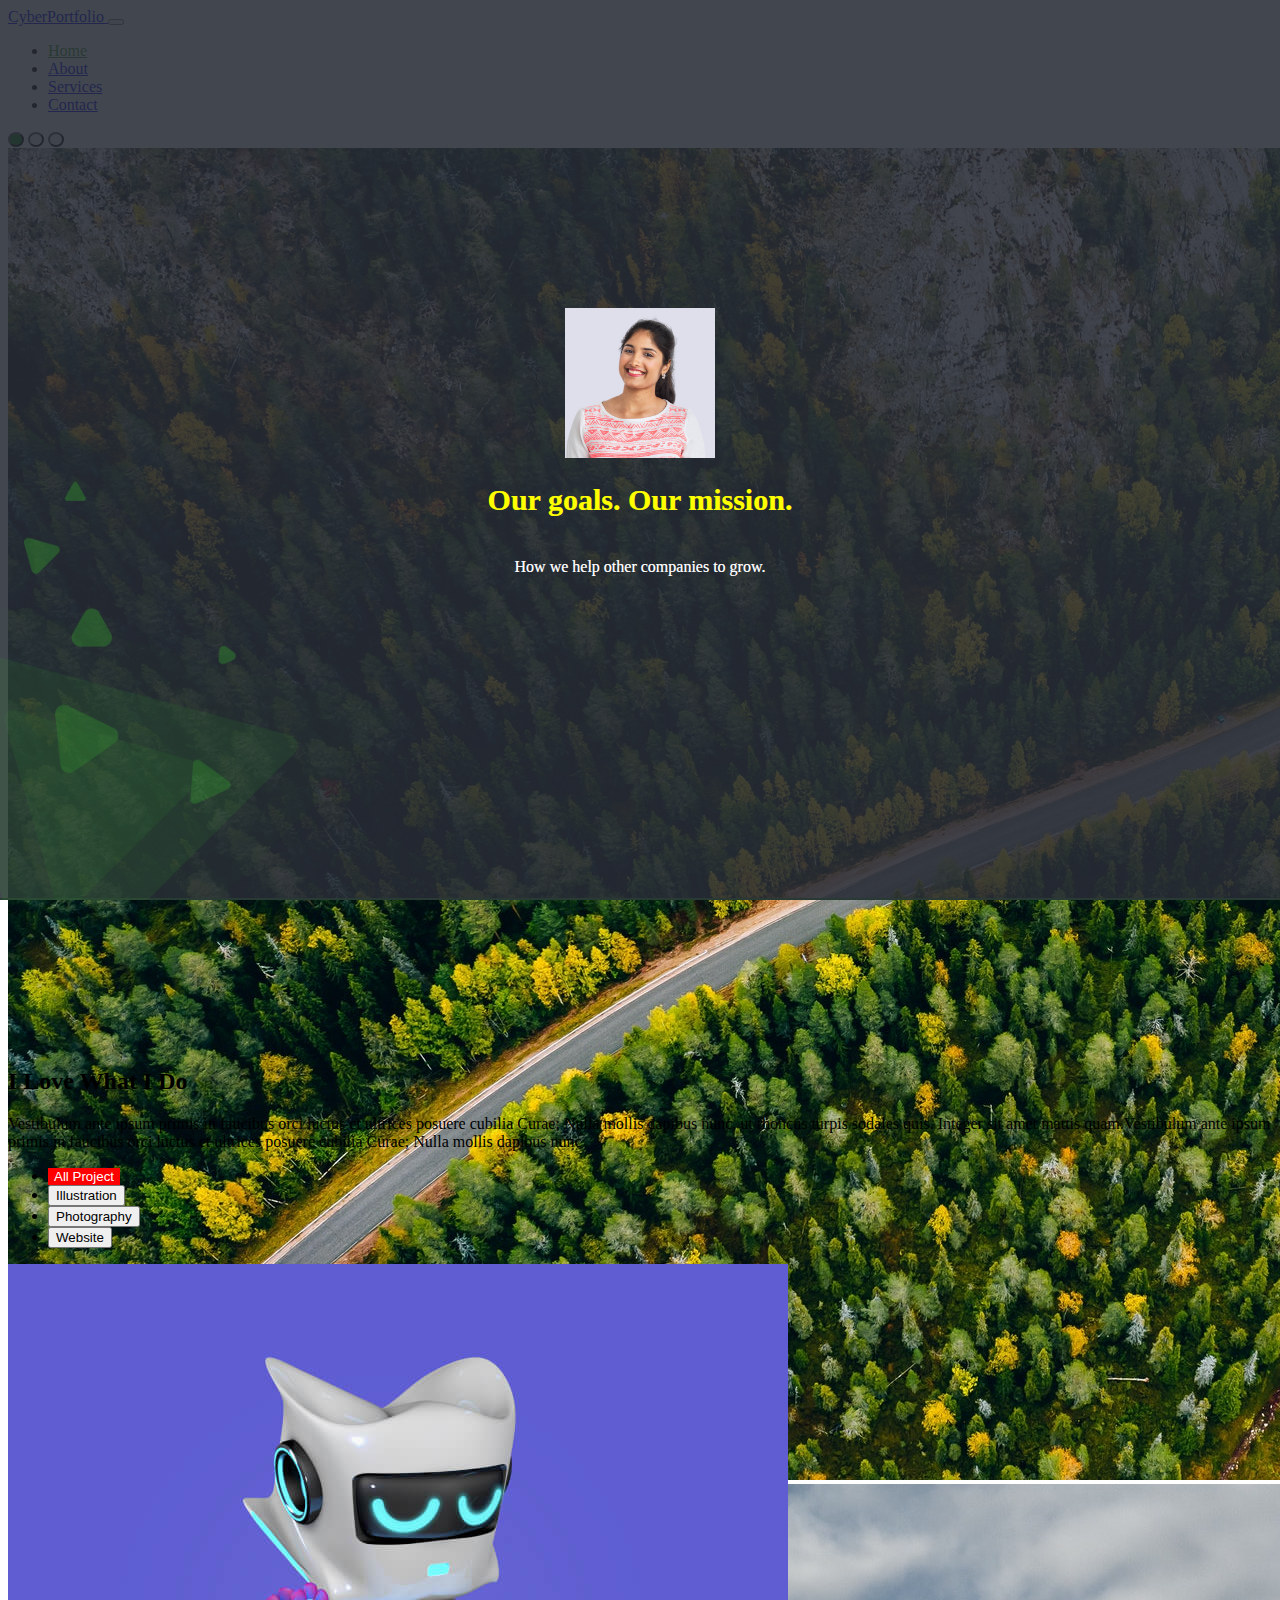
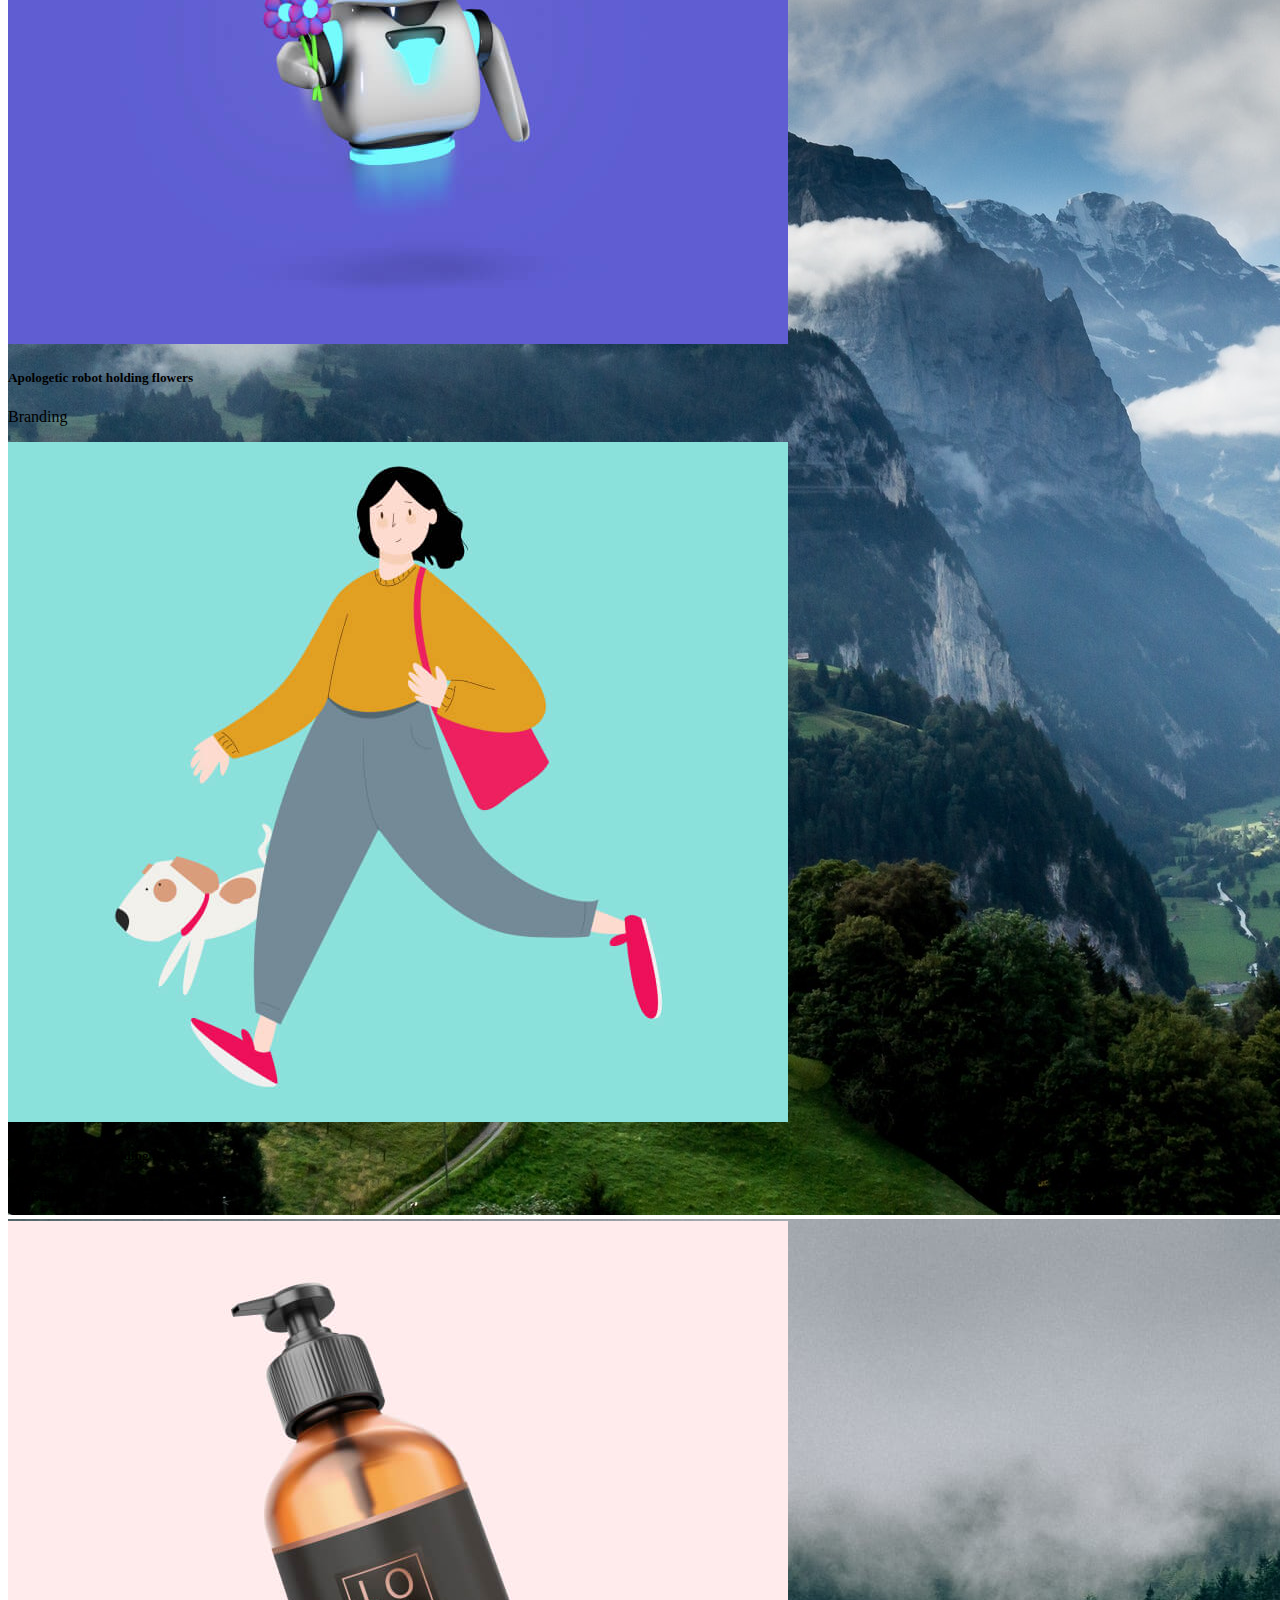
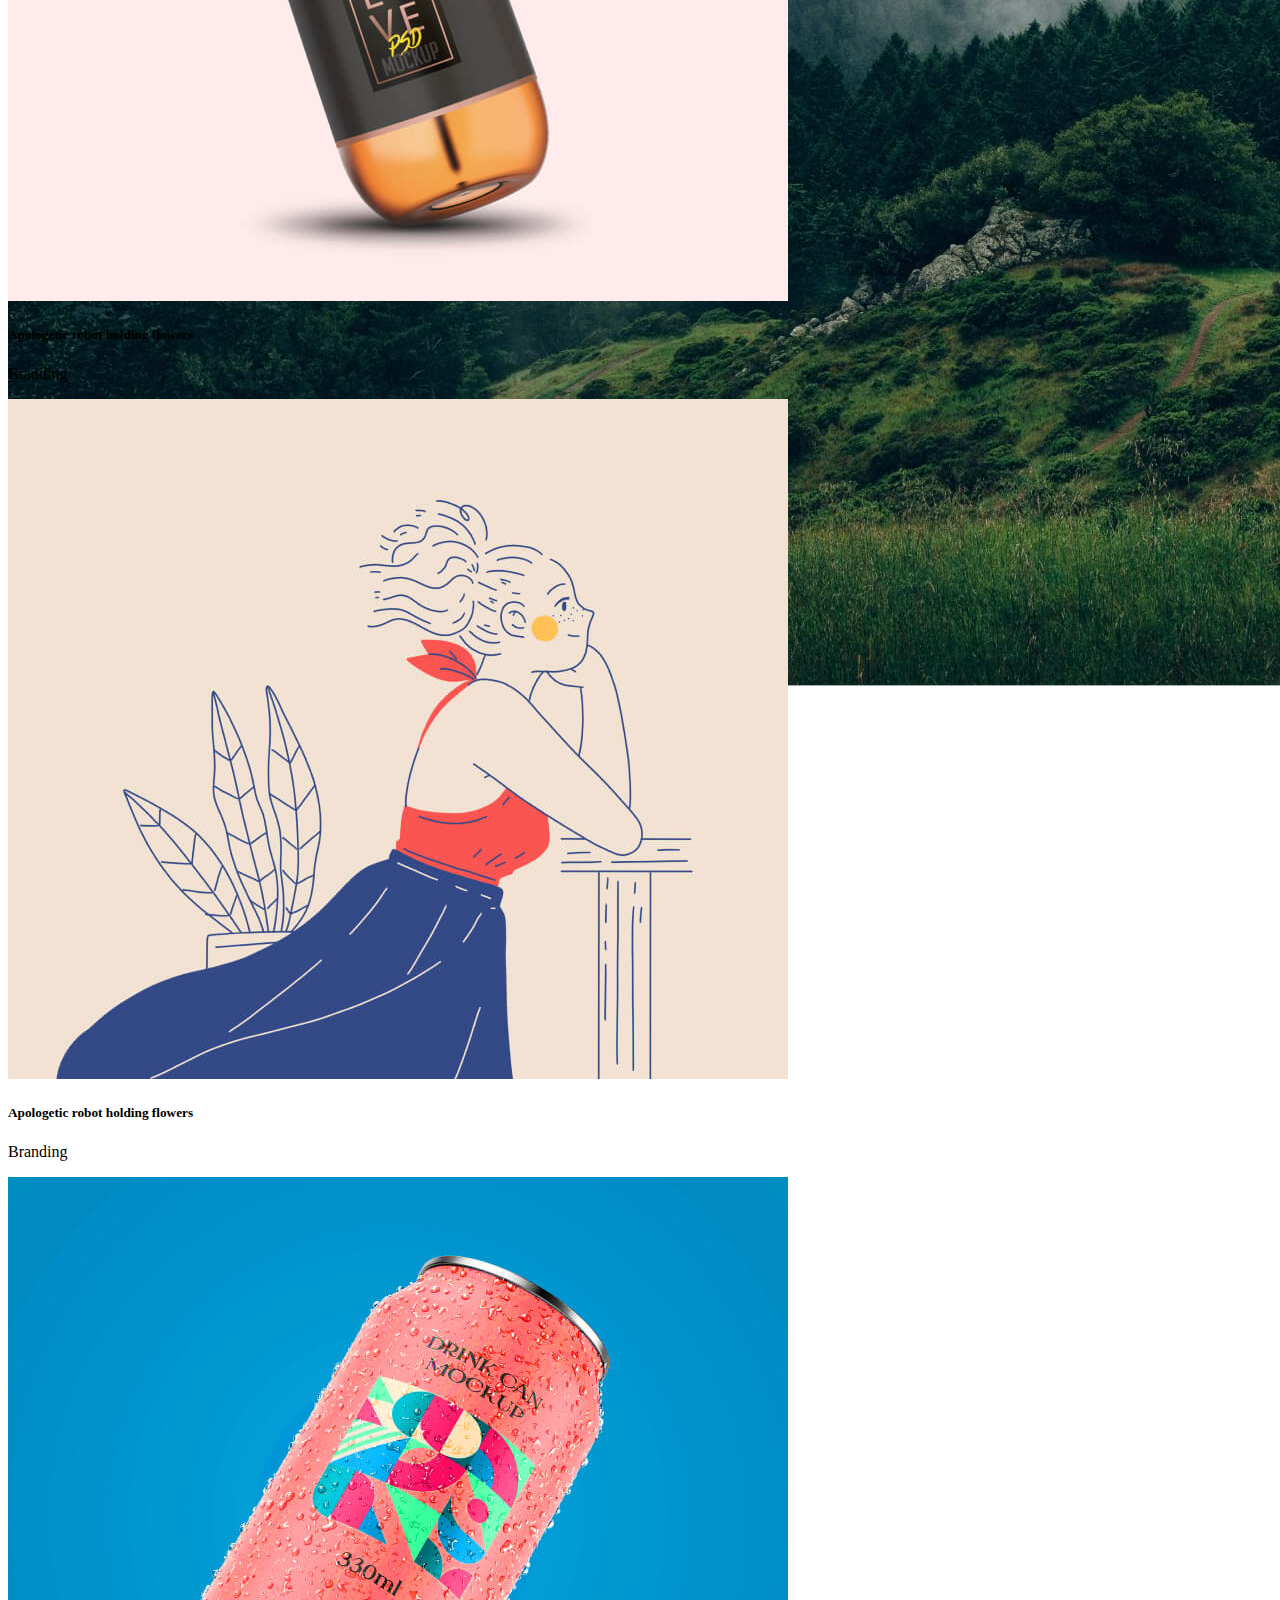
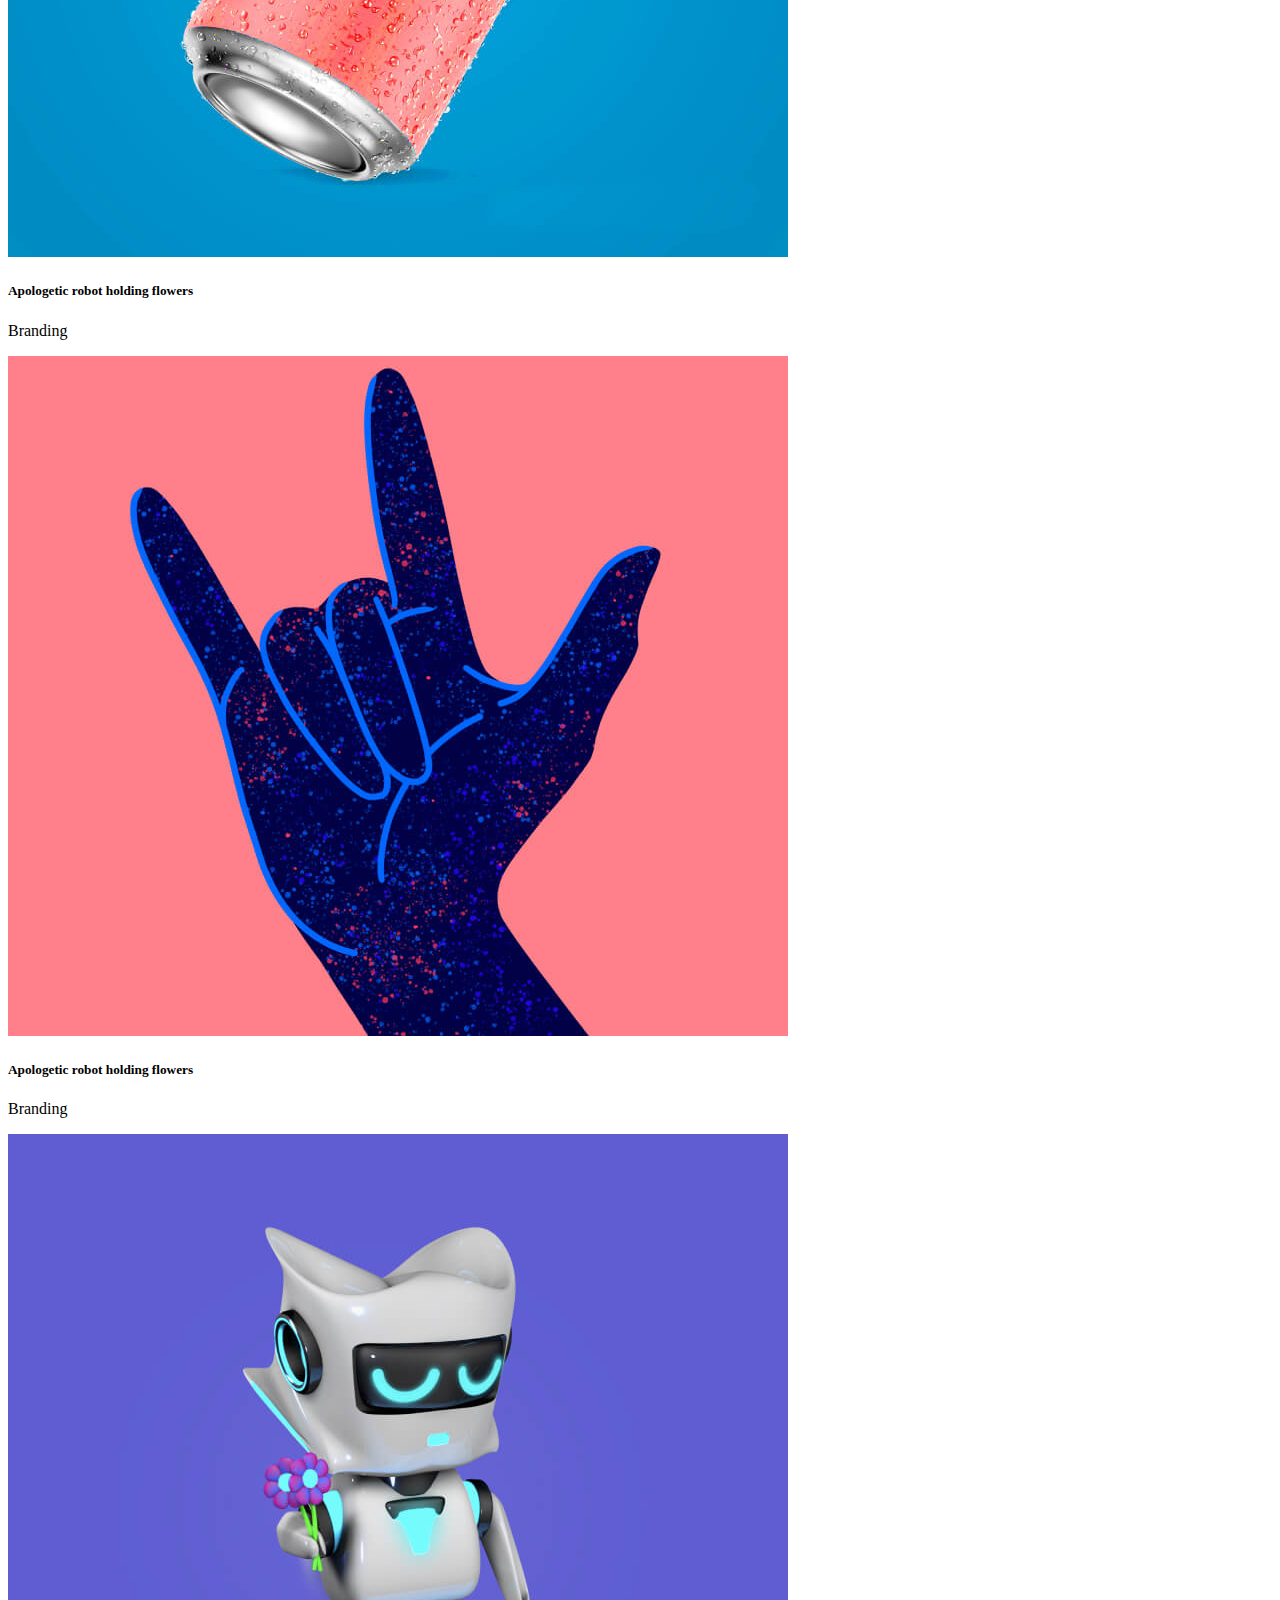
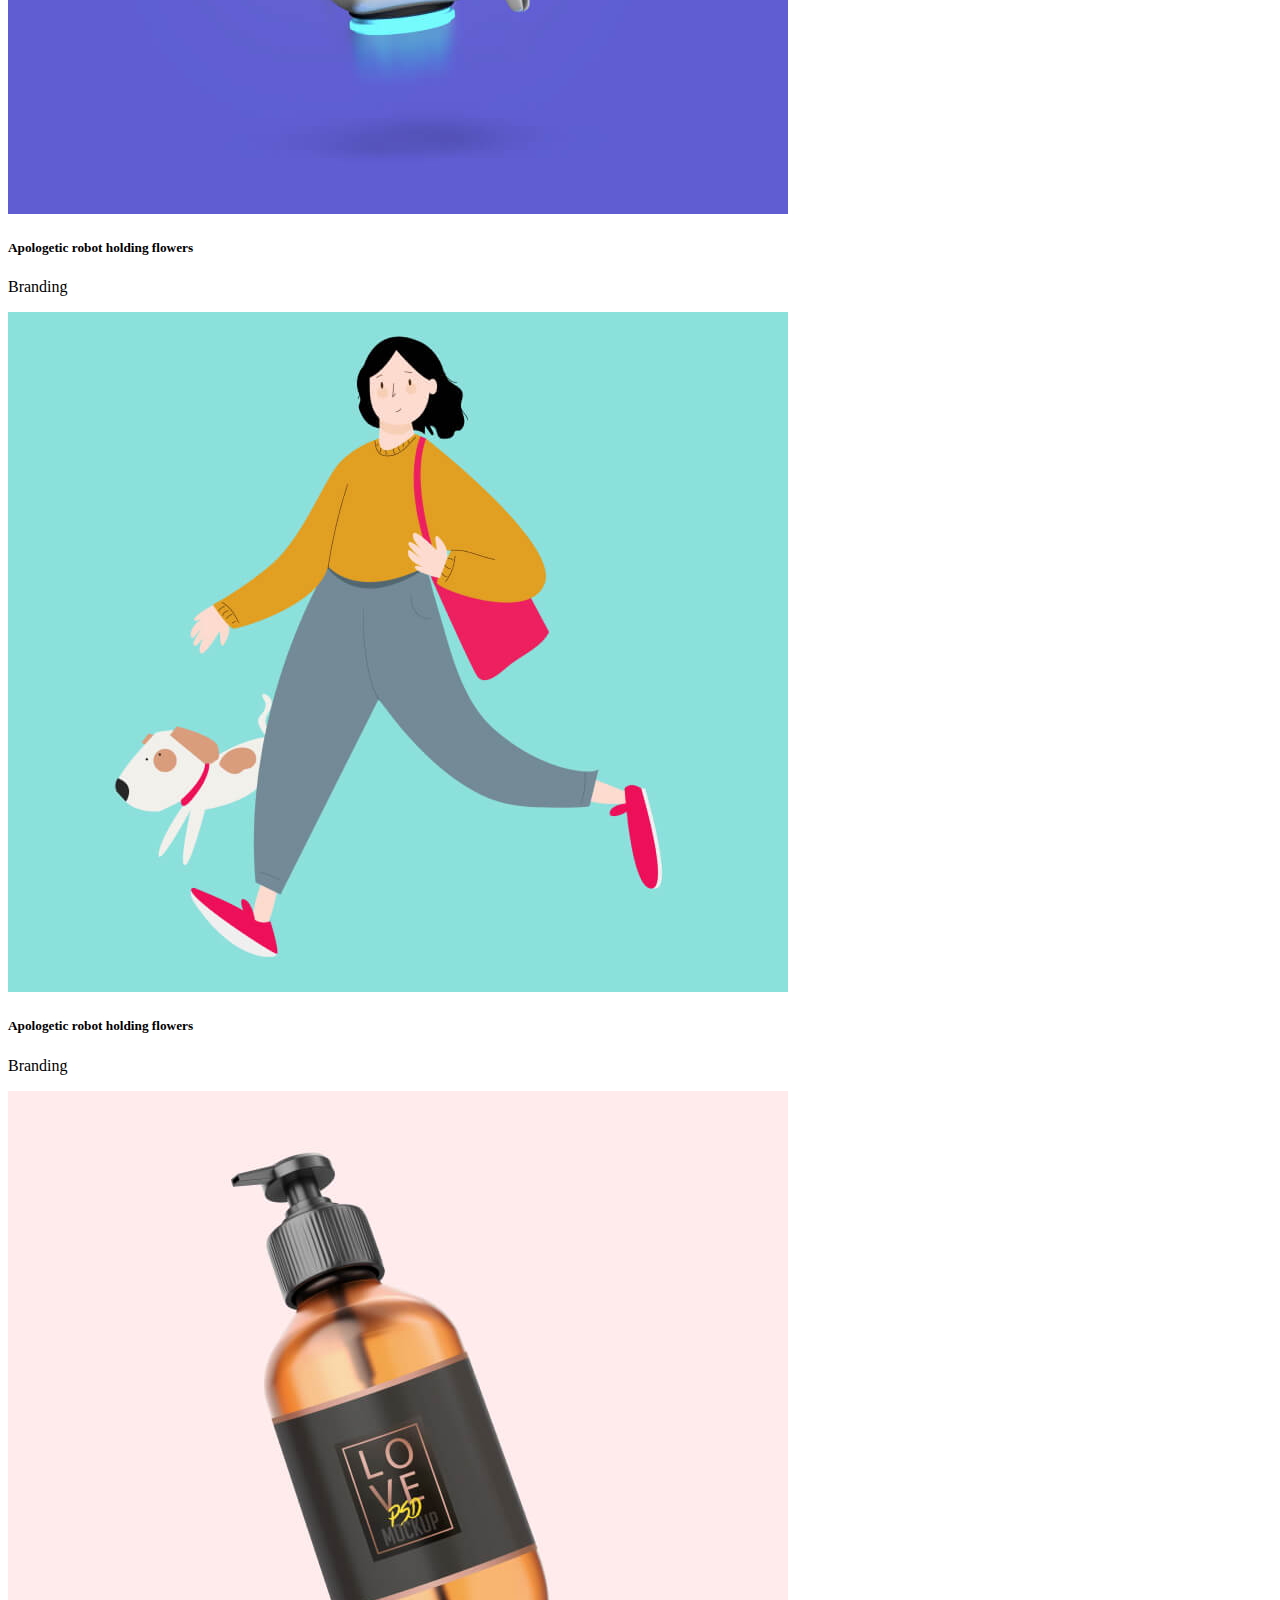
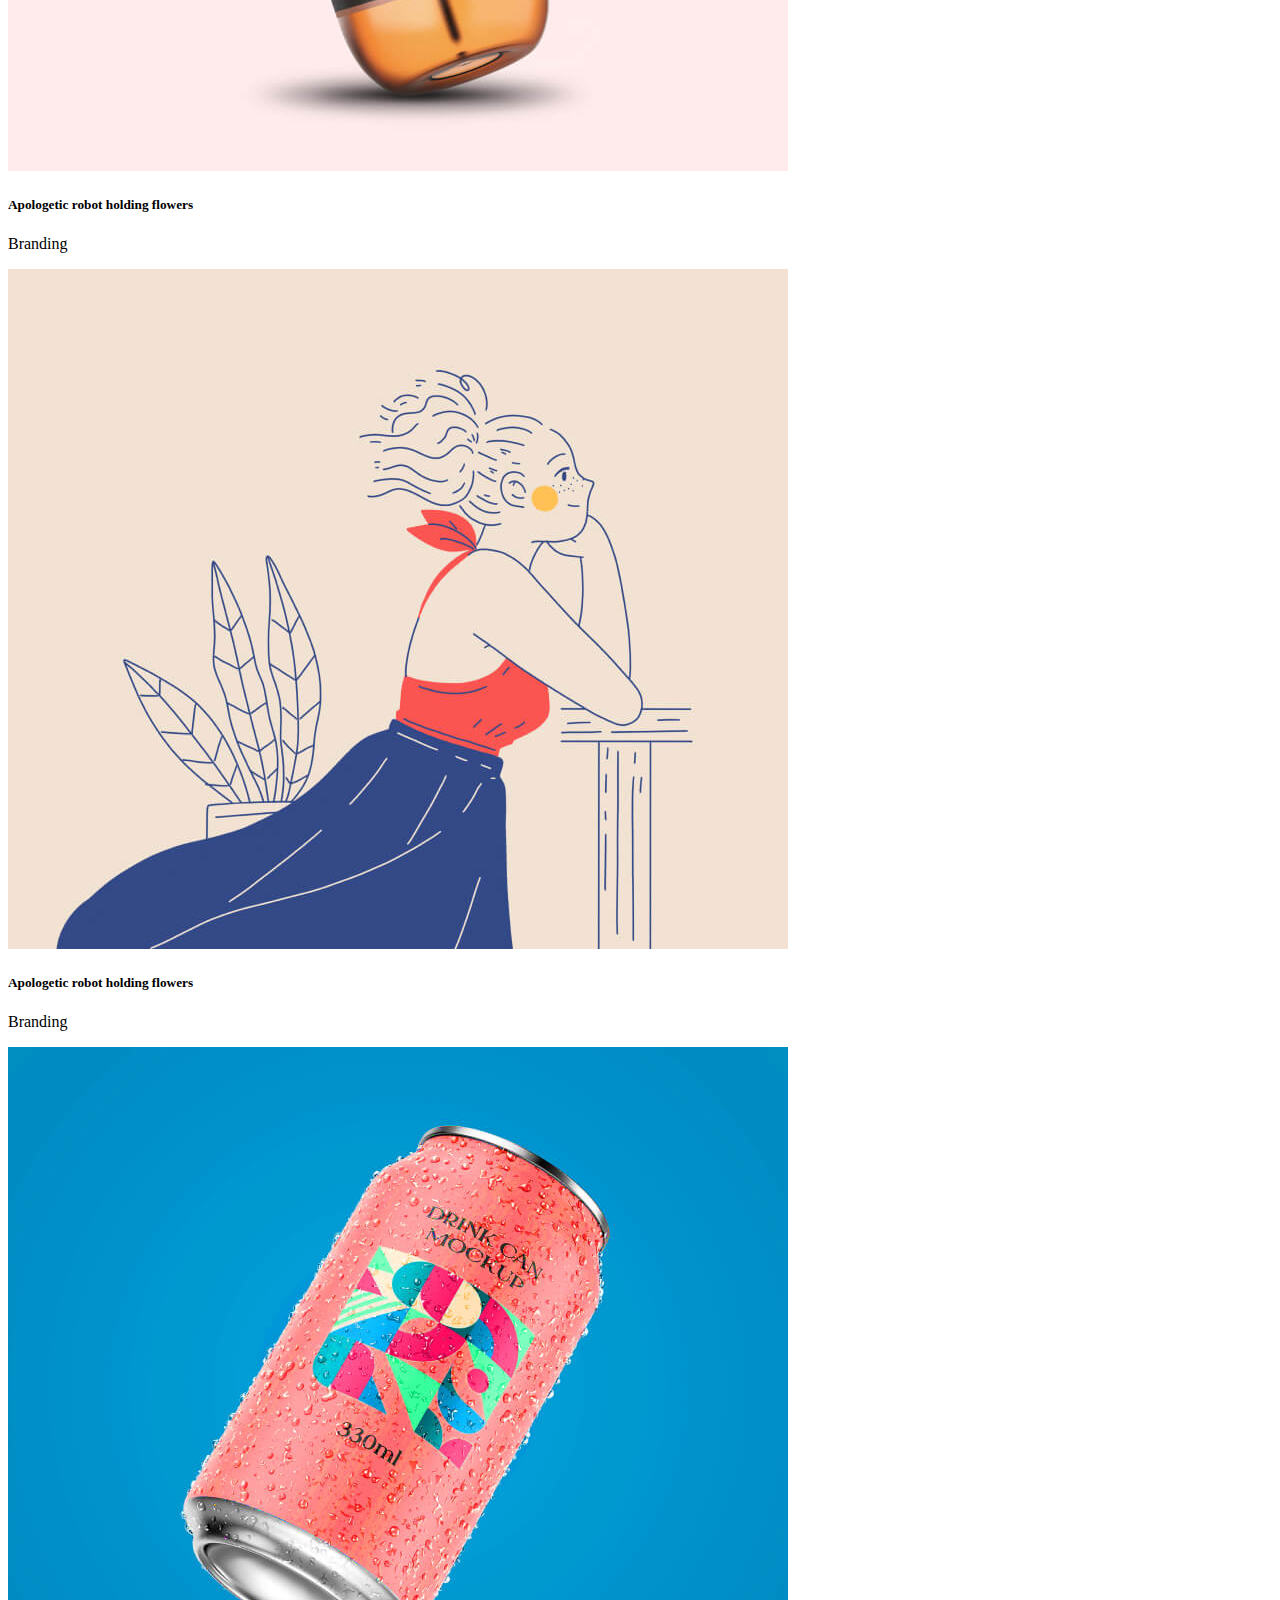
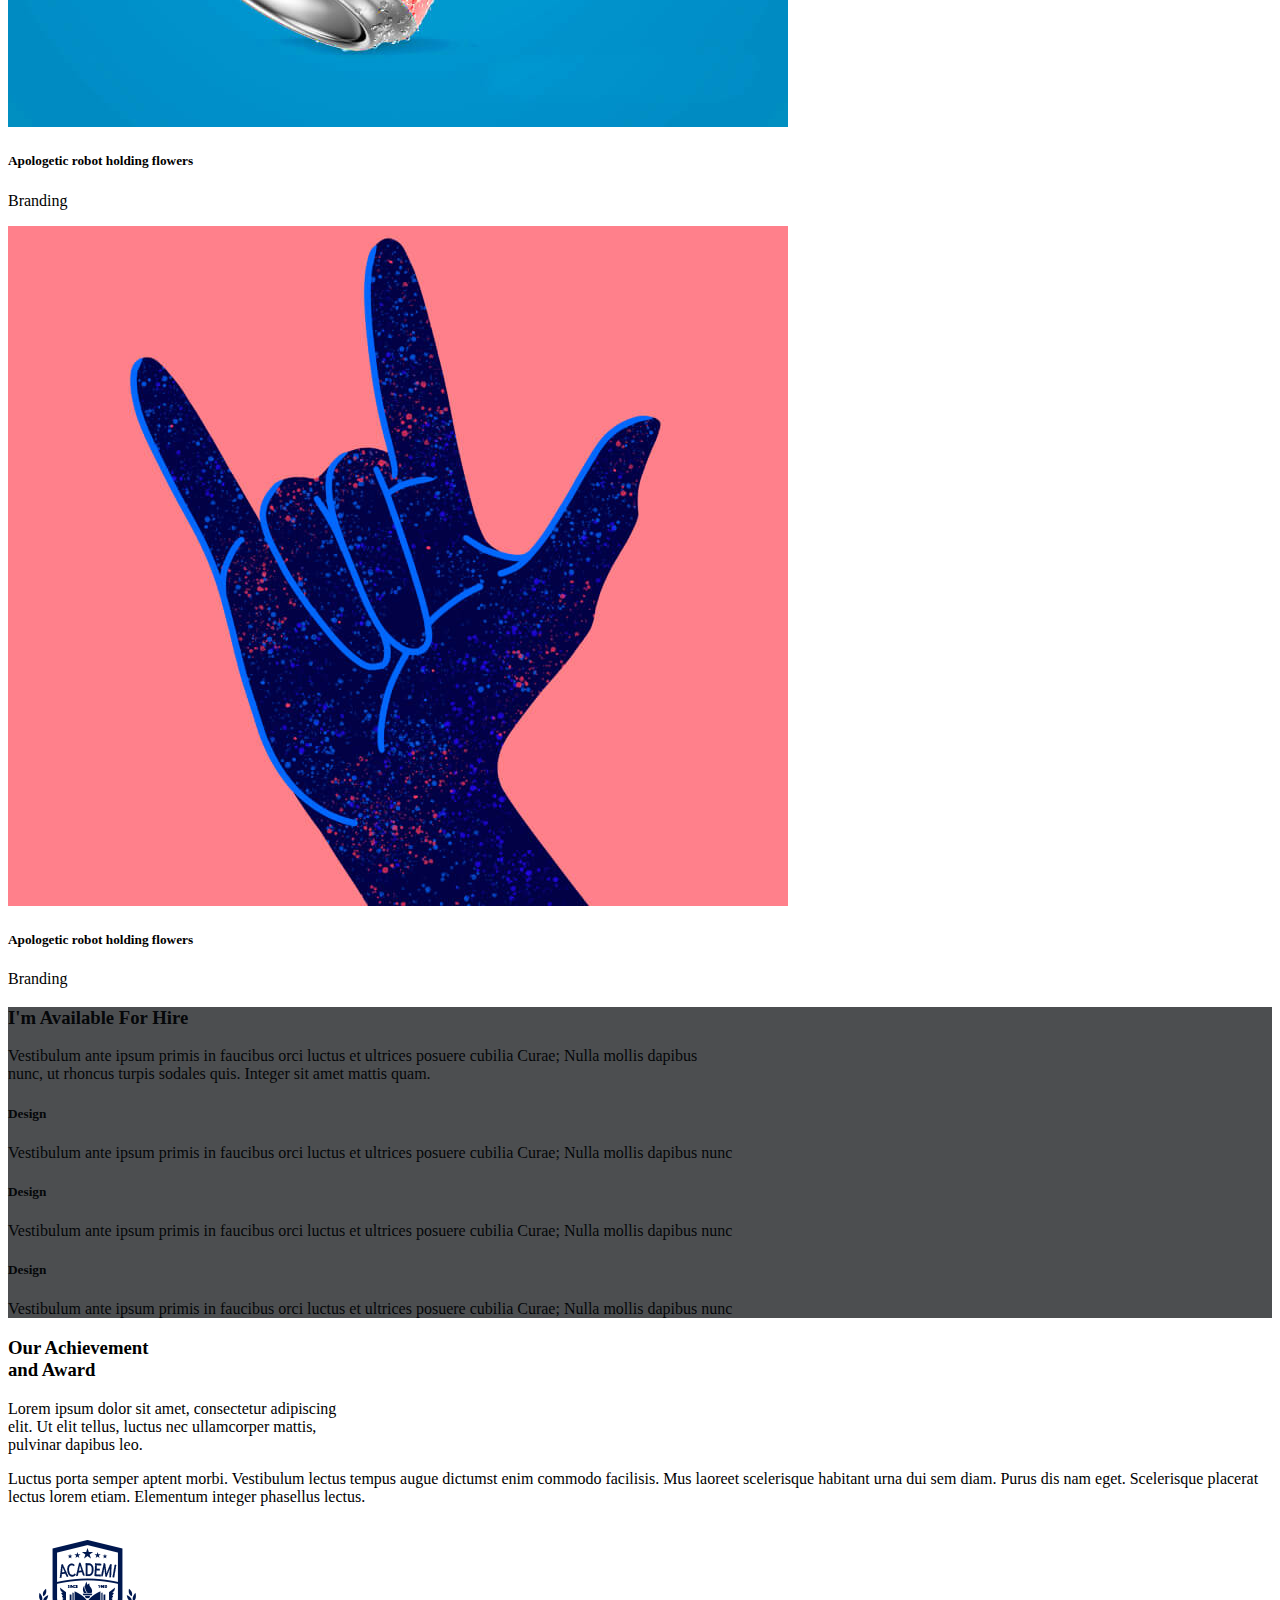
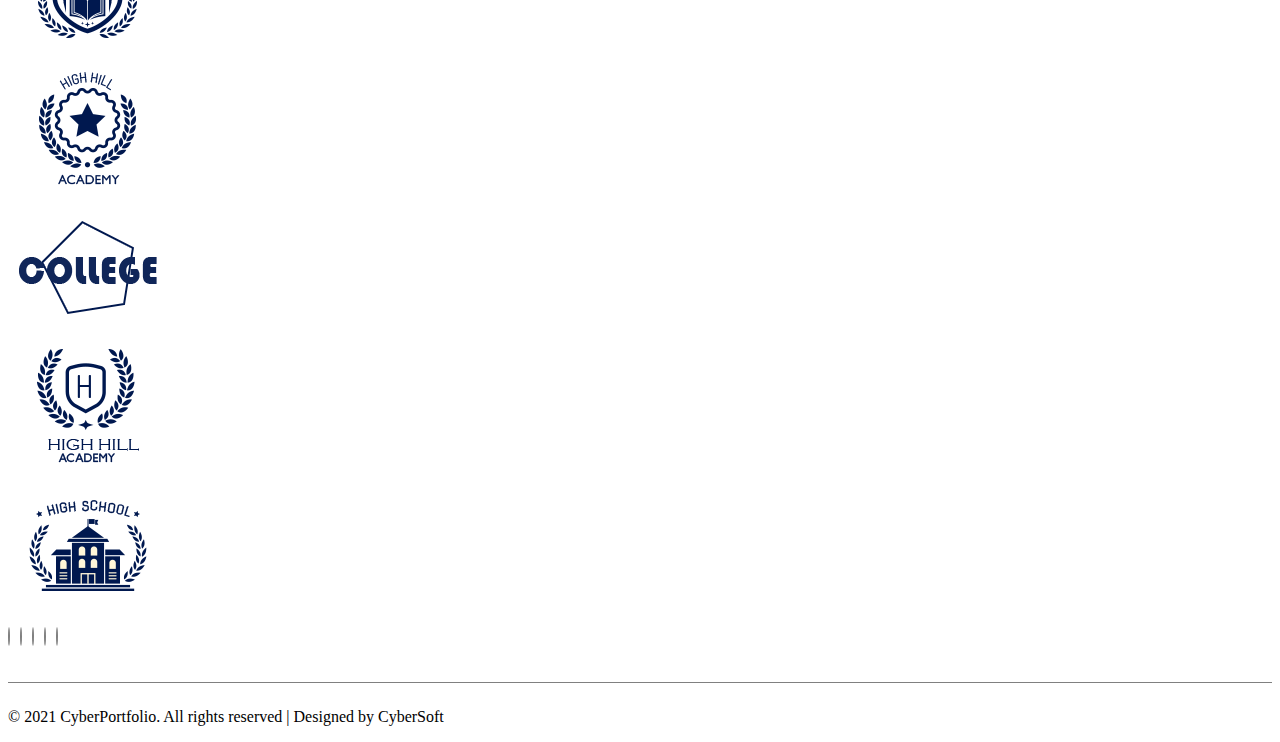
<file: index.html>
<!doctype html>
<html lang="en">

<head>
  <title>Title</title>
  <!-- Required meta tags -->
  <meta charset="utf-8">
  <meta name="viewport" content="width=device-width, initial-scale=1, shrink-to-fit=no">

  <!-- Bootstrap CSS v5.2.1 -->
  <link href="https://cdn.jsdelivr.net/npm/bootstrap@5.2.1/dist/css/bootstrap.min.css" rel="stylesheet"
    integrity="sha384-iYQeCzEYFbKjA/T2uDLTpkwGzCiq6soy8tYaI1GyVh/UjpbCx/TYkiZhlZB6+fzT" crossorigin="anonymous">

    <!-- FontAwesome 6.2.0 CSS -->
    <link rel="stylesheet" href="https://cdnjs.cloudflare.com/ajax/libs/font-awesome/6.2.0/css/all.min.css"
        integrity="sha512-xh6O/CkQoPOWDdYTDqeRdPCVd1SpvCA9XXcUnZS2FmJNp1coAFzvtCN9BmamE+4aHK8yyUHUSCcJHgXloTyT2A=="
        crossorigin="anonymous" referrerpolicy="no-referrer" />


    <!-- Animate  -->
    <link
        rel="stylesheet"
        href="https://cdnjs.cloudflare.com/ajax/libs/animate.css/4.1.1/animate.min.css"
      />
  
    

    <link rel="stylesheet" href="./CSS/My.css">

</head>

<body>
    <header class="position-absolute w-100">
        <div class="container">
            <nav class="navbar navbar-expand-lg bg-body-tertiary ">
            <div class="container-fluid">
              <a class="navbar-brand "  href="#">
                <i class="fa-solid fa-dice-d20 text-success fs-1"></i>
                <span class="text-white fs-3">CyberPortfolio</span>
              </a>
              <button class="navbar-toggler" type="button" data-bs-toggle="collapse" data-bs-target="#navbarNav" aria-controls="navbarNav" aria-expanded="false" aria-label="Toggle navigation">
                <span class="navbar-toggler-icon"></span>
              </button>
              <div class="collapse navbar-collapse justify-content-end" id="navbarNav">
                <ul class="navbar-nav">
                  <li class="nav-item position-relative me-3 active">
                    <a class="nav-link text-white " aria-current="page" href="#">Home</a>
                  </li>
                  <li class="nav-item position-relative me-3">
                    <a class="nav-link text-white "  href="#">About</a>
                  </li>
                  <li class="nav-item position-relative me-3">
                    <a class="nav-link text-white  " href="#">Services</a>
                  </li>
                  <li class="nav-item position-relative me-3">
                    <a class="nav-link text-white  " href="#">Contact</a>
                  </li>
                </ul>
              </div>
            </div>
            </nav>
        </div>
    </header>

    <section class="cyber_carousel">
        <div id="carouselExampleIndicators" class="carousel slide">
            <div class="carousel-indicators">
              <button type="button" data-bs-target="#carouselExampleIndicators" data-bs-slide-to="0" class="active" aria-current="true" aria-label="Slide 1"></button>
              <button type="button" data-bs-target="#carouselExampleIndicators" data-bs-slide-to="1" aria-label="Slide 2"></button>
              <button type="button" data-bs-target="#carouselExampleIndicators" data-bs-slide-to="2" aria-label="Slide 3"></button>
            </div>
            <div class="carousel-inner ">
              <div class="carousel-item h-100 active">
                <img src="./image/finland.jpg" class="d-block h-100 w-100" alt="...">
                <div class="carousel_content">
                  <img width="150" height="150" class="rounded-circle animate__animated animate__fadeInUp" src="./image/01-3.jpg" alt="">
                  <h2 class="animate__animated animate__fadeInUp animate__delay-1s">Our goals. Our mission.</h2>
                  <p class="description animate__animated animate__fadeInUp animate__delay-2s">How we help other companies to grow.</p>
                </div>
              </div>
              <div class="carousel-item h-100">
                <img src="./image/mountains.jpg" class="d-block h-100 w-100" alt="...">
                <div class="carousel_content">
                    <img width="150" height="150" class="rounded-circle animate__animated animate__fadeInUp" src="./image/02-3.jpg" alt="">
                    <h2 class="animate__animated animate__fadeInUp animate__delay-1s">Our goals. Our mission.</h2>
                    <p class="description animate__animated animate__fadeInUp animate__delay-2s">How we help other companies to grow.</p>
                </div>
              </div>
              <div class="carousel-item h-100">
                <img src="./image/mountains-1.jpg" class="d-block h-100 w-100" alt="...">
                <div class="carousel_content">
                    <img width="150" height="150" class="rounded-circle animate__animated animate__fadeInUp" src="./image/03-3.jpg" alt="">
                    <h2 class="animate__animated animate__fadeInUp animate__delay-1s">Our goals. Our mission.</h2>
                    <p class="description animate__animated animate__fadeInUp animate__delay-2s">How we help other companies to grow.</p>
                </div>
              </div>
            </div>
        </div>
    </section>

    <section class="cyber_project py-5">
      <div class="container">
        <!-- title  -->
        <div class="project_title text-center">
          <h2 class="fw-bold">I Love What I Do</h2>
          <p class="description">Vestibulum ante ipsum primis in faucibus orci luctus et ultrices posuere cubilia Curae; Nulla mollis dapibus nunc, ut rhoncus turpis sodales quis. Integer sit amet mattis quam.Vestibulum ante ipsum primis in faucibus orci luctus et ultrices posuere cubilia Curae; Nulla mollis dapibus nunc</p>
        </div>

        <!-- content  -->
        <div class="project_content">
          <ul class="nav nav-pills mb-3 justify-content-center" id="pills-tab" role="tablist">
            <li class="nav-item mx-2" role="presentation">
              <button class="nav-link text-dark border border-dark border-1   active" id="pills-home-tab" data-bs-toggle="pill" data-bs-target="#pills-home" type="button" role="tab" aria-controls="pills-home" aria-selected="true">All Project</button>
            </li>
            <li class="nav-item mx-2" role="presentation">
              <button class="nav-link text-dark border border-dark border-1 "  id="pills-profile-tab" data-bs-toggle="pill" data-bs-target="#pills-profile" type="button" role="tab" aria-controls="pills-profile" aria-selected="false">Illustration</button>
            </li>
            <li class="nav-item mx-2" role="presentation">
              <button class="nav-link text-dark border border-dark border-1 "  id="pills-contact-tab" data-bs-toggle="pill" data-bs-target="#pills-contact" type="button" role="tab" aria-controls="pills-contact" aria-selected="false">Photography</button>
            </li>
            <li class="nav-item mx-2" role="presentation">
              <button class="nav-link text-dark border border-dark border-1 "  id="pills-website-tab" data-bs-toggle="pill" data-bs-target="#pills-website" type="button" role="tab" aria-controls="pills-contact" aria-selected="false">Website</button>
            </li>
            
          </ul>
          <div class="tab-content py-3" id="pills-tabContent">
            <div class="tab-pane fade show active" id="pills-home" role="tabpanel" aria-labelledby="pills-home-tab" tabindex="0">
              <div class="row gy-4">
                <div class="col-12 col-md-6 col-xl-4">
                  <div class="card wow animate__animated animate__zoomIn">
                    <img src="./image/g1.jpg" class="card-img-top" alt="...">
                    <div class="card-body text-center">
                      <h5 class="card-title">Apologetic robot holding flowers</h5>
                      <p class="card-text">Branding</p>
                    </div>
                  </div>
                </div>
                <div class="col-12 col-md-6 col-xl-4">
                  <div class="card wow animate__animated animate__zoomIn">
                    <img src="./image/g2.jpg" class="card-img-top" alt="...">
                    <div class="card-body text-center">
                      <h5 class="card-title">Apologetic robot holding flowers</h5>
                      <p class="card-text">Branding</p>
                    </div>
                  </div>
                </div>
                <div class="col-12 col-md-6 col-xl-4">
                  <div class="card wow animate__animated animate__zoomIn">
                    <img src="./image/g3.jpg" class="card-img-top" alt="...">
                    <div class="card-body text-center">
                      <h5 class="card-title">Apologetic robot holding flowers</h5>
                      <p class="card-text">Branding</p>
                    </div>
                  </div>
                </div>
                <div class="col-12 col-md-6 col-xl-4">
                  <div class="card wow animate__animated animate__zoomIn">
                    <img src="./image/g4.jpg" class="card-img-top" alt="...">
                    <div class="card-body text-center">
                      <h5 class="card-title">Apologetic robot holding flowers</h5>
                      <p class="card-text">Branding</p>
                    </div>
                  </div>
                </div>
                <div class="col-12 col-md-6 col-xl-4">
                  <div class="card wow animate__animated animate__zoomIn">
                    <img src="./image/g5.jpg" class="card-img-top" alt="...">
                    <div class="card-body text-center">
                      <h5 class="card-title">Apologetic robot holding flowers</h5>
                      <p class="card-text">Branding</p>
                    </div>
                  </div>
                </div>
                <div class="col-12 col-md-6 col-xl-4">
                  <div class="card wow animate__animated animate__zoomIn">
                    <img src="./image/g6.jpg" class="card-img-top" alt="...">
                    <div class="card-body text-center">
                      <h5 class="card-title">Apologetic robot holding flowers</h5>
                      <p class="card-text">Branding</p>
                    </div>
                  </div>
                </div>
              </div>
            </div>
            <div class="tab-pane fade" id="pills-profile" role="tabpanel" aria-labelledby="pills-profile-tab" tabindex="0">
              <div class="row">
                <div class="col-12 col-md-6 col-xl-4">
                  <div class="card wow animate__animated animate__zoomIn">
                    <img src="./image/g1.jpg" class="card-img-top" alt="...">
                    <div class="card-body text-center">
                      <h5 class="card-title">Apologetic robot holding flowers</h5>
                      <p class="card-text">Branding</p>
                    </div>
                  </div>
                </div>
                <div class="col-12 col-md-6 col-xl-4">
                  <div class="card wow animate__animated animate__zoomIn">
                    <img src="./image/g2.jpg" class="card-img-top" alt="...">
                    <div class="card-body text-center">
                      <h5 class="card-title">Apologetic robot holding flowers</h5>
                      <p class="card-text">Branding</p>
                    </div>
                  </div>
                </div>
                <div class="col-12 col-md-6 col-xl-4">
                  <div class="card wow animate__animated animate__zoomIn">
                    <img src="./image/g3.jpg" class="card-img-top" alt="...">
                    <div class="card-body text-center">
                      <h5 class="card-title">Apologetic robot holding flowers</h5>
                      <p class="card-text">Branding</p>
                    </div>
                  </div>
                </div>
              </div>
            </div>
            <div class="tab-pane fade" id="pills-contact" role="tabpanel" aria-labelledby="pills-contact-tab" tabindex="0">
              <div class="row">
                <div class="col-12 col-md-6 col-xl-4">
                  <div class="card wow animate__animated animate__zoomIn">
                    <img src="./image/g4.jpg" class="card-img-top" alt="...">
                    <div class="card-body text-center">
                      <h5 class="card-title">Apologetic robot holding flowers</h5>
                      <p class="card-text">Branding</p>
                    </div>
                  </div>
                </div>
                <div class="col-12 col-md-6 col-xl-4">
                  <div class="card wow animate__animated animate__zoomIn">
                    <img src="./image/g5.jpg" class="card-img-top" alt="...">
                    <div class="card-body text-center">
                      <h5 class="card-title">Apologetic robot holding flowers</h5>
                      <p class="card-text">Branding</p>
                    </div>
                  </div>
                </div>
              </div>
            </div>
            <div class="tab-pane fade" id="pills-website" role="tabpanel" aria-labelledby="pills-disabled-tab" tabindex="0">
              <div class="row">
                <div class="col-12 col-md-6 col-xl-4">
                  <div class="card wow animate__animated animate__zoomIn">
                    <img src="./image/g6.jpg" class="card-img-top" alt="...">
                    <div class="card-body text-center">
                      <h5 class="card-title">Apologetic robot holding flowers</h5>
                      <p class="card-text">Branding</p>
                    </div>
                  </div>
                </div>
              </div>
            </div>
          </div>
        </div>
      </div>
    </section>

    <section class="cyber_aval py-5">
      <div class="overlay"></div>
      <div class="container position-relative">
        <div class="aval_content">
          <div class="aval_title text-center text-light py-3">
            <h3>I'm Available For Hire</h3>
            <p class="description">Vestibulum ante ipsum primis in faucibus orci luctus et ultrices posuere cubilia Curae; Nulla mollis dapibus <br> nunc, ut rhoncus turpis sodales quis. Integer sit amet mattis quam.</p>
          </div>
          <div class="aval_item">
            <div class="row">
              <div class="col-12 col-md-6 col-xl-4">
                <div class="card py-5 text-center">
                   <i class="fa fa-paint-brush text-success fs-1 p-3"></i>
                  <div class="card-body text-light ">
                   
                    <h5 class="card-title p-2">Design</h5>
                    <p class="card-text p-3">Vestibulum ante ipsum primis in faucibus orci luctus et ultrices posuere cubilia Curae; Nulla mollis dapibus nunc</p>
                  </div>
                </div>
              </div>
              <div class="col-12 col-md-6 col-xl-4">
                <div class="card py-5 text-center">
                  <i class="fa fa-shekel-sign text-success fs-1 p-3"></i>
                  <div class="card-body text-light ">
                   
                    <h5 class="card-title p-2">Design</h5>
                    <p class="card-text p-3">Vestibulum ante ipsum primis in faucibus orci luctus et ultrices posuere cubilia Curae; Nulla mollis dapibus nunc</p>
                  </div>
                </div>
              </div>
              <div class="col-12 col-md-6 col-xl-4">
                <div class="card py-5 text-center">
                  <i class="fa fa-camera text-success fs-1 p-3"></i>
                  <div class="card-body text-light ">
                   
                    <h5 class="card-title p-2">Design</h5>
                    <p class="card-text p-3">Vestibulum ante ipsum primis in faucibus orci luctus et ultrices posuere cubilia Curae; Nulla mollis dapibus nunc</p>
                  </div>
                </div>
              </div>
             
            </div>
          </div>
        </div>
      </div>
    </section>

    <section class="cyber_award py-5 position-relative">
      <div class="overlay"></div>
      <div class="container position-relative ">
        <div class="award_content">
          <div class="row">
            <div class="col-5">
              <div class="award_left p-5 bg-light shadow-lg rounded-3">
                <h3 class="pb-4 fw-bold fs-2">Our Achievement <br> and Award</h3>
                <p>Lorem ipsum dolor sit amet, consectetur adipiscing <br> elit. Ut elit tellus, luctus nec ullamcorper mattis, <br> pulvinar dapibus leo.</p>
              </div>
            </div>
            <div class="col-7">
              <div class="award_right p-5">
                <p>Luctus porta semper aptent morbi. Vestibulum lectus tempus augue dictumst enim commodo facilisis. Mus laoreet scelerisque habitant urna dui sem diam. Purus dis nam eget. Scelerisque placerat lectus lorem etiam. Elementum integer phasellus lectus.</p>
                <div class="row">
                  <div class="col">
                    <img class="w-100" src="./image/award-1.png" alt="">
                  </div>
                  <div class="col">
                    <img class="w-100" src="./image/award-2.png" alt="">
                  </div>
                  <div class="col">
                    <img class="w-100" src="./image/award-3.png" alt="">
                  </div>
                  <div class="col">
                    <img class="w-100" src="./image/award-4.png" alt="">
                  </div>
                  <div class="col">
                    <img class="w-100" src="./image/award-5.png" alt="">
                  </div>
                </div>
              </div>
            </div>
          </div>
        </div>

      </div>
    </section>

    <footer class="bg-black py-5">
      <div class="container">
        <div class="footer_content">
          <div class="footer_top">
            <div class="row">
              <div class="col-4"></div>
              <div class="col-4 text-center py-2">
                <div class="footer_item">
                  <a class="" href="#">
                    <i class="text-white-50 fab fa-facebook-f"></i>
                  </a>
                  <a href="#">
                    <i class="text-white-50 fab fa-twitter"></i>
                  </a>
                  <a href="#">
                    <i class="text-white-50 fab fa-instagram"></i>
                  </a>
                  <a href="#">
                    <i class="text-white-50 fab fa-google-plus-g"></i>
                  </a>
                  <a href="#">
                    <i class="text-white-50 fab fa-linkedin-in"></i>
                  </a>
                </div>
              </div>
              <div class="col-4"></div>
            </div>
          </div>
          <hr>
          <p class="text-white-50 text-center">© 2021 CyberPortfolio. All rights reserved | Designed by CyberSoft</p>
        </div>
      </div>
    </footer>




  <!-- Bootstrap JavaScript Libraries -->
  <script src="https://cdn.jsdelivr.net/npm/@popperjs/core@2.11.6/dist/umd/popper.min.js"
    integrity="sha384-oBqDVmMz9ATKxIep9tiCxS/Z9fNfEXiDAYTujMAeBAsjFuCZSmKbSSUnQlmh/jp3" crossorigin="anonymous">
  </script>

  <script src="https://cdn.jsdelivr.net/npm/bootstrap@5.2.1/dist/js/bootstrap.min.js"
    integrity="sha384-7VPbUDkoPSGFnVtYi0QogXtr74QeVeeIs99Qfg5YCF+TidwNdjvaKZX19NZ/e6oz" crossorigin="anonymous">
  </script>

  <!-- Wow   -->
  <script src="https://cdnjs.cloudflare.com/ajax/libs/wow/1.1.2/wow.min.js" integrity="sha512-Eak/29OTpb36LLo2r47IpVzPBLXnAMPAVypbSZiZ4Qkf8p/7S/XRG5xp7OKWPPYfJT6metI+IORkR5G8F900+g==" crossorigin="anonymous" referrerpolicy="no-referrer"></script>
  <script>
    new WOW().init();
  </script>

</body>
</html>




</body>

</html>
</file>
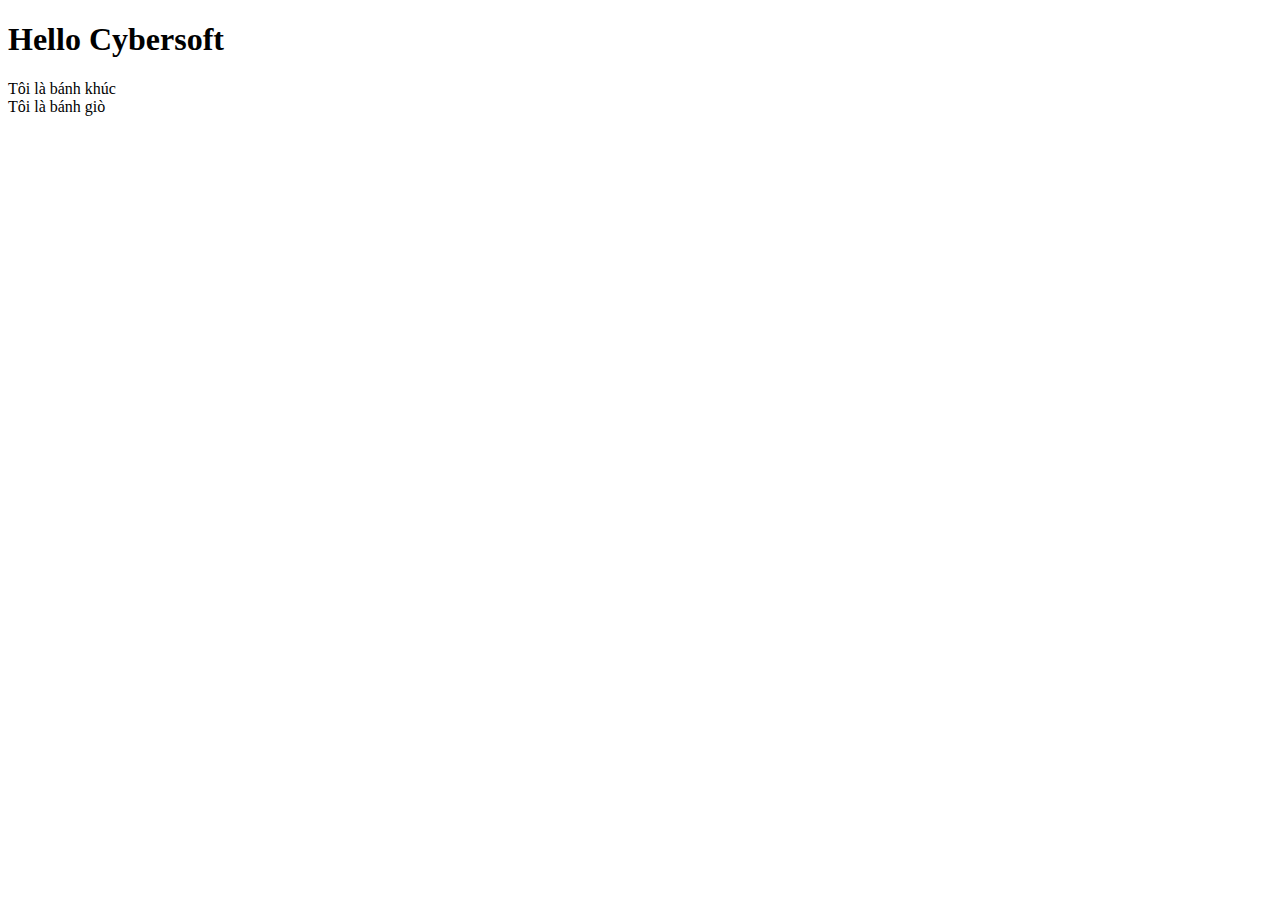
<file: demo.html>
<!-- lệnh để tạo nhanh 1 cấu trúc html có gắn sẵn các cnd từ bootstrap 5 là bs5-$-->

<!doctype html>
<html lang="en">

<head>
  <title>Title</title>
  <!-- Required meta tags -->
  <meta charset="utf-8">
  <meta name="viewport" content="width=device-width, initial-scale=1, shrink-to-fit=no">

  <!-- Bootstrap CSS v5.2.1 -->
  <link href="https://cdn.jsdelivr.net/npm/bootstrap@5.2.1/dist/css/bootstrap.min.css" rel="stylesheet"
    integrity="sha384-iYQeCzEYFbKjA/T2uDLTpkwGzCiq6soy8tYaI1GyVh/UjpbCx/TYkiZhlZB6+fzT" crossorigin="anonymous">
    <!-- lệnh gõ nhanh để gắn từ font-awesome phiên bản 6 . Lưu ý khi sử dụng lệnh sẽ phải xóa đi đoạn script được thêm vào bên dưới the rlink, nếu ko xóa sẽ bị thay đổi thẻ i của fon-awesome thành thẻ svg và khó để chỉnh sửa-->
    <!-- FontAwesome 6.2.0 CSS -->
    <link rel="stylesheet" href="https://cdnjs.cloudflare.com/ajax/libs/font-awesome/6.2.0/css/all.min.css"
        integrity="sha512-xh6O/CkQoPOWDdYTDqeRdPCVd1SpvCA9XXcUnZS2FmJNp1coAFzvtCN9BmamE+4aHK8yyUHUSCcJHgXloTyT2A=="
        crossorigin="anonymous" referrerpolicy="no-referrer" />

</head>

<body>
  <!-- utilities bootstrap -->
  <!-- background  -->
  <!-- để có thể chỉnh màu nền cho các thẻ ta sử dụng 1 class utilities tới bootstrap có cấu trúc là: bg-maucanchinh  -->
  <!-- một số màu cơ bản của bootstrap: đỏ (danger), xanh lá cây (success), đen (dark), trắng (white).... -->
  <!-- ngoài ra còn có bg-opacity-phantram giúp giảm màu của background nền đang có, phantram gồm có các số 10,25,50,75,100   -->
  <!-- Text  -->
  <!-- text-alignment, khi muốn canh chỉnh nội dung ta dùng 1 class utilities của bs có cấu trúc là: text-giatrimuonchinh, các giá trị bao gồm start sẽ nằm về tay tría, center là giữa, end là phải   -->
  <!-- text-tranform, chỉnh kiểu chữ ta dùng class bs có cấu trúc là text-giatri, in hoa hết là uppercase, thường là lowercase, in hoa kí tự đầu là capitalize  -->
  <!-- Fon-size, khi dùng sẽ có cấu trúc class là fs-giatri, giá trị này sẽ từ 1-6 và ứng với 1 là cao nhất  -->
  <!-- chỉnh màu nội dung gọi 1 class từ bs có cấu trúc text-mamau, ở mã màu sẽ có tương đồng với màu của background bên trên   -->
  <!-- Padding  -->
  <!-- sử dụng cấu trúc p-giatri để chỉnh padding cho 4 hướng, ngoài ra dùng thêm các tiền tố phía sau p để chỉnh tùy hướng vd: t,b,s,e,x,y   -->
  <!-- Margin   -->
  <!-- sử dụng cấu trúc m-giatri để chỉnh padding cho 4 hướng, ngoài ra dùng thêm các tiền tố phía sau p để chỉnh tùy hướng vd: t,b,s,e,x,y   -->
  <h1 class="bg-danger text-center text-uppercase fs-1 text-light p-5">Hello Cybersoft</h1>
  <div class="d-flex">
    <div>Tôi là bánh khúc</div>
    <div>Tôi là bánh giò</div>
  </div>





  <!-- Bootstrap JavaScript Libraries -->
  <script src="https://cdn.jsdelivr.net/npm/@popperjs/core@2.11.6/dist/umd/popper.min.js"
    integrity="sha384-oBqDVmMz9ATKxIep9tiCxS/Z9fNfEXiDAYTujMAeBAsjFuCZSmKbSSUnQlmh/jp3" crossorigin="anonymous">
  </script>

  <script src="https://cdn.jsdelivr.net/npm/bootstrap@5.2.1/dist/js/bootstrap.min.js"
    integrity="sha384-7VPbUDkoPSGFnVtYi0QogXtr74QeVeeIs99Qfg5YCF+TidwNdjvaKZX19NZ/e6oz" crossorigin="anonymous">
  </script>
</body>

</html>
</file>
<file: CSS/My.css>
/* reset css   */

header .navbar-nav .nav-item::after {
    content:"" ;
    width: 0;
    height: 2px;
    position: absolute;
    bottom: 0;
    left: 0;
    background-color: #35a22c;
    transition: all 0.5s;
}

header .navbar-nav .nav-item:hover::after {
    width: 100%;
}

header .navbar-nav .nav-item .nav-link:hover {
    color: #35a22c !important;
}

header .navbar-nav li.active::after {
    width: 100%;
}

header .navbar-nav li.active a {
    color: #35a22c !important;
}

header {
    z-index: 99999999;
}

/* cyber_carousel */
.cyber_carousel .carousel-inner {
    height: 100vh;
}

.cyber_carousel .carousel-inner img {
    object-fit: cover;
}

/* canh giữa khi cần tạo overlay  */
.cyber_carousel .carousel-inner .carousel-item .carousel_content {
    /* position: absolute;
    left: 50%;
    top: 50%;
    transform: translate(-50%,-50%);
    text-align: center;
    color: white; */
    position: absolute;
    top: 0;
    left: 0;
    right: 0;
    bottom: 0;
    display: flex;
    justify-content: center;
    align-items: center;
    flex-direction: column;
    text-align: center;
    color: white; 
    background-color: rgba(39,43,54,.5);
}

.cyber_carousel .carousel-indicators button {
    width: 15px;
    height: 15px;
    border-radius: 50%;
}

.cyber_carousel .carousel-indicators .active {
    background-color: green;
}

/* Project  */
.cyber_project .nav-pills .nav-link.active {
    background-color: green;
    color: white !important;
}

.cyber_project .tab-content .row .col-4 .card .card-body {
    border: none;
    border: 1px solid transparent;
    transition: all 0.5s;
    border-radius: 0 0 0.375rem 0.375rem;
}

.cyber_project .tab-content .row .col-4 .card:hover h5 {
    color: green;
}

.cyber_project .tab-content .row .col-4 .card:hover .card-body {
    border: 1px solid green;
}

/* Aval  */

.cyber_aval {
    position: relative;
    background-image: url(./../image/3.jpg);
    background-repeat: no-repeat;
    background-size: cover;
    background-position: center;
    background-attachment: fixed;
}

.cyber_aval .overlay {
    position: absolute;
    left: 0;
    right: 0;
    top: 0;
    bottom: 0;
    background-color: rgba(7,10,12,.72);
}

.cyber_aval .aval_item .card {
    background-color: rgba(255,255,255,.1);
}

/* Award */
.cyber_award .overlay {

    background-image: url(./../image/memphis_3.png);
    background-size: 50% auto;
    background-repeat: no-repeat;
    background-position: bottom left;
    
    
    position: absolute;
    left: 0;
    right: 0;
    top: 0;
    bottom: 0;
    width: 100%;
    height: 100%;
    opacity: 0.5;
}

/* footer  */
footer .footer_content .footer_top .footer_item a {
    text-decoration: none !important;
}

footer .footer_content .footer_top .footer_item a i {
    width: 40px;
    height: 40px;
    line-height: 40px;
    text-align: center;
    border-radius: 50%;
    border: 0.5px solid gray;
    margin-right: 10px;
}

footer .footer_content .footer_top .footer_item a:hover i {
    color: #35a22c !important;
    border: 0.5px solid #35a22c !important;
}

footer .footer_content hr {
    border: none;
    background-color: gray;
    width: 100%;
    height: 1px;
    margin: 25px 0;
}












/* sau này khi đi làm, các @keyframes và @media sẽ thường để hết bên dưới file css  { */
/* Lưu ý khi sử dụng @media với max-width: đó là khi viết những breakpoint nhỏ hơn chúng ta sẽ để cho các breakpoint đó nằm dưới cùng và những breakpoint lớn hơn sẽ nằm trên */
    


/* 
@media screen and (max-width: 992px) {
    .cyber_carousel .carousel_content h2 {
        color: red;
    }
}


@media screen and (max-width: 576px) {
    .cyber_carousel .carousel_content h2 {
        color: green;
    }
} */


/* Lưu ý khi sử dụng @media với min-width: đó là khi viết những breakpoint nhỏ hơn chúng ta sẽ để cho các breakpoint đó nằm trên cùng và những breakpoint lớn hơn sẽ nằm dưới */


@media screen and (min-width: 576px) {
    .cyber_carousel .carousel_content h2 {
        color: yellow;
        font-size: 30px;
    }
}

@media screen and (min-width: 992px) {
    .cyber_project .nav-pills .nav-link.active {
        background-color: red;
        border: #35a22c;
    }
}
</file>
